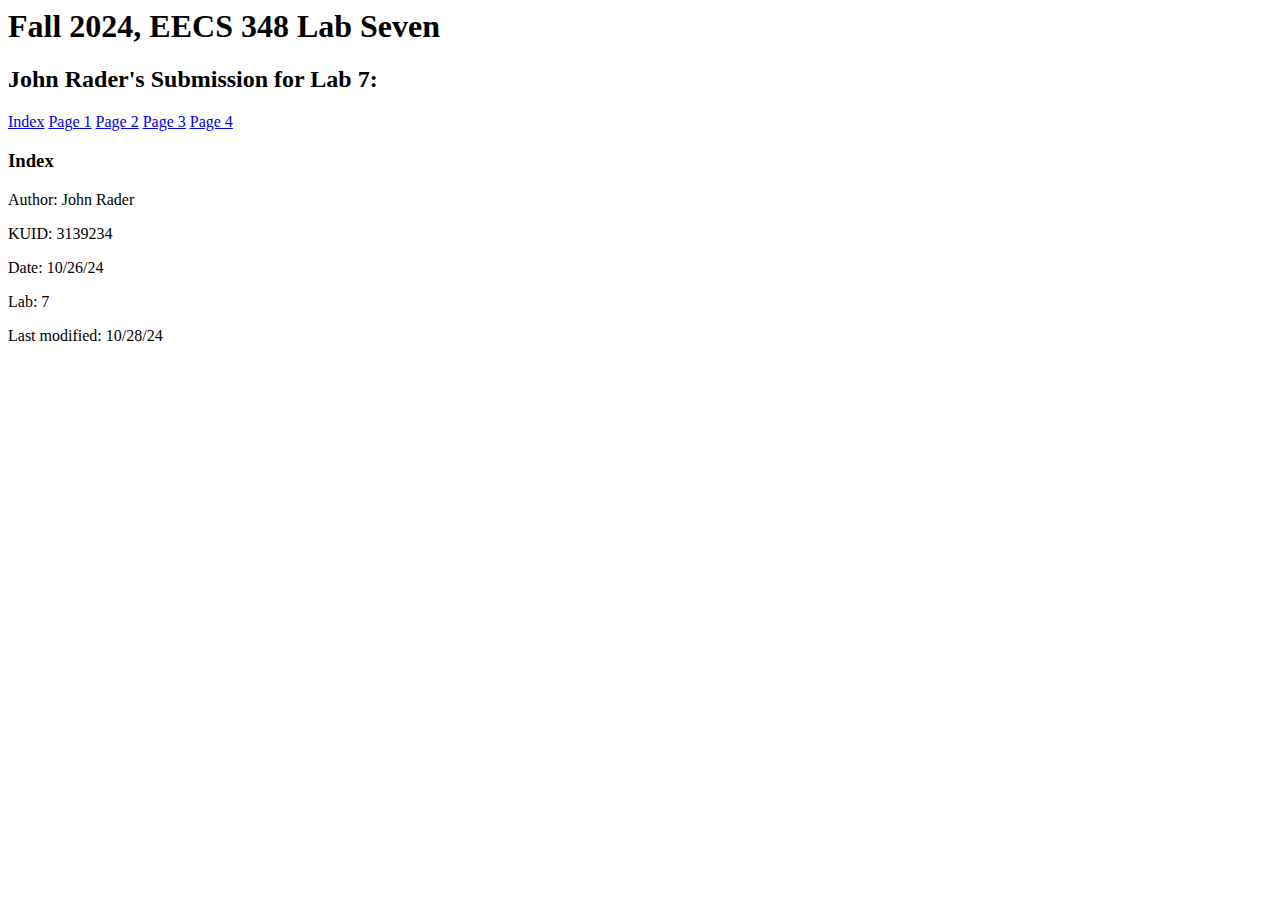
<file: index.html>
<html>

<head>
    <h1>Fall 2024, EECS 348 Lab Seven</h1>
    <h2>John Rader's Submission for Lab 7:</h2>
    <a href="index.html">Index</a>
    <a href="p1.html">Page 1</a>
    <a href="p2.html">Page 2</a>
    <a href="p3.html">Page 3</a>
    <a href="p4.html">Page 4</a>
</head>

<body>
    <h3>Index</h3>
    <p>Author: John Rader</p>
    <p>KUID: 3139234</p>
    <p>Date: 10/26/24</p>
    <p>Lab: 7</p>
    <p>Last modified: 10/28/24</p>
</body>

</html>
</file>
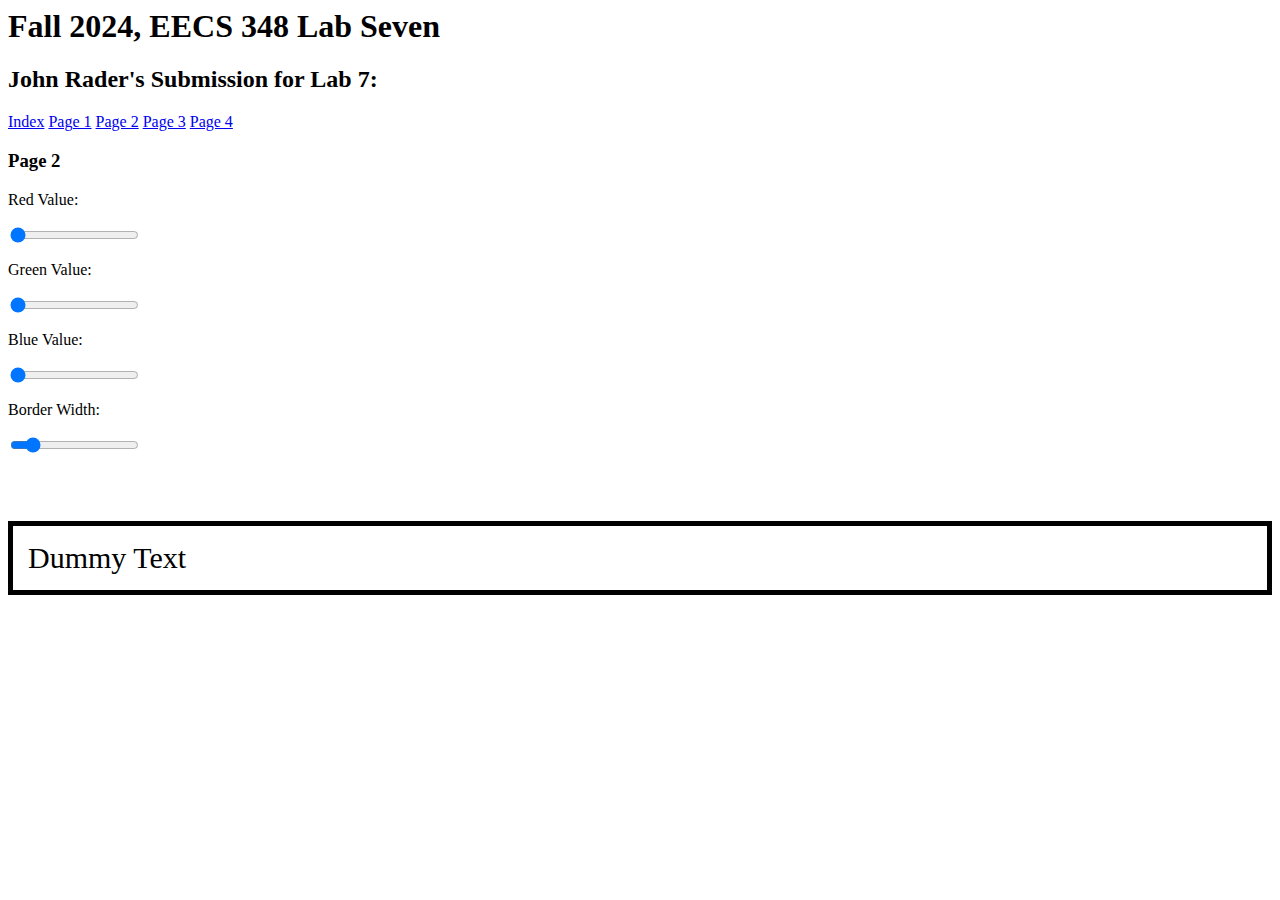
<file: p2.html>
<html>

<head>
    <link rel="stylesheet" href="p2.css">
    <h1>Fall 2024, EECS 348 Lab Seven</h1>
    <h2>John Rader's Submission for Lab 7:</h2>
    <a href="index.html">Index</a>
    <a href="p1.html">Page 1</a>
    <a href="p2.html">Page 2</a>
    <a href="p3.html">Page 3</a>
    <a href="p4.html">Page 4</a>
</head>

<body>
    <h3>Page 2</h3>

    <p>Red Value: </p>
    <div class="slidecontainer">
        <input type="range" min="0" max="255" value="0" class="slider" id="red_slider">
    </div>
    <p>Green Value: </p>
    <div class="slidecontainer">
        <input type="range" min="0" max="255" value="0" class="slider" id="green_slider">
    </div>
    <p>Blue Value: </p>
    <div class="slidecontainer">
        <input type="range" min="0" max="255" value="0" class="slider" id="blue_slider">
    </div>
    <p>Border Width: </p>
    <div class="slidecontainer">
        <input type="range" min="4" max="50" value="10" class="slider" id="border_slider">
    </div>

    <br> <br>
    <p id="editable_text">Dummy Text</p>
</body>

<script src="p2.js"></script>

</html>
</file>
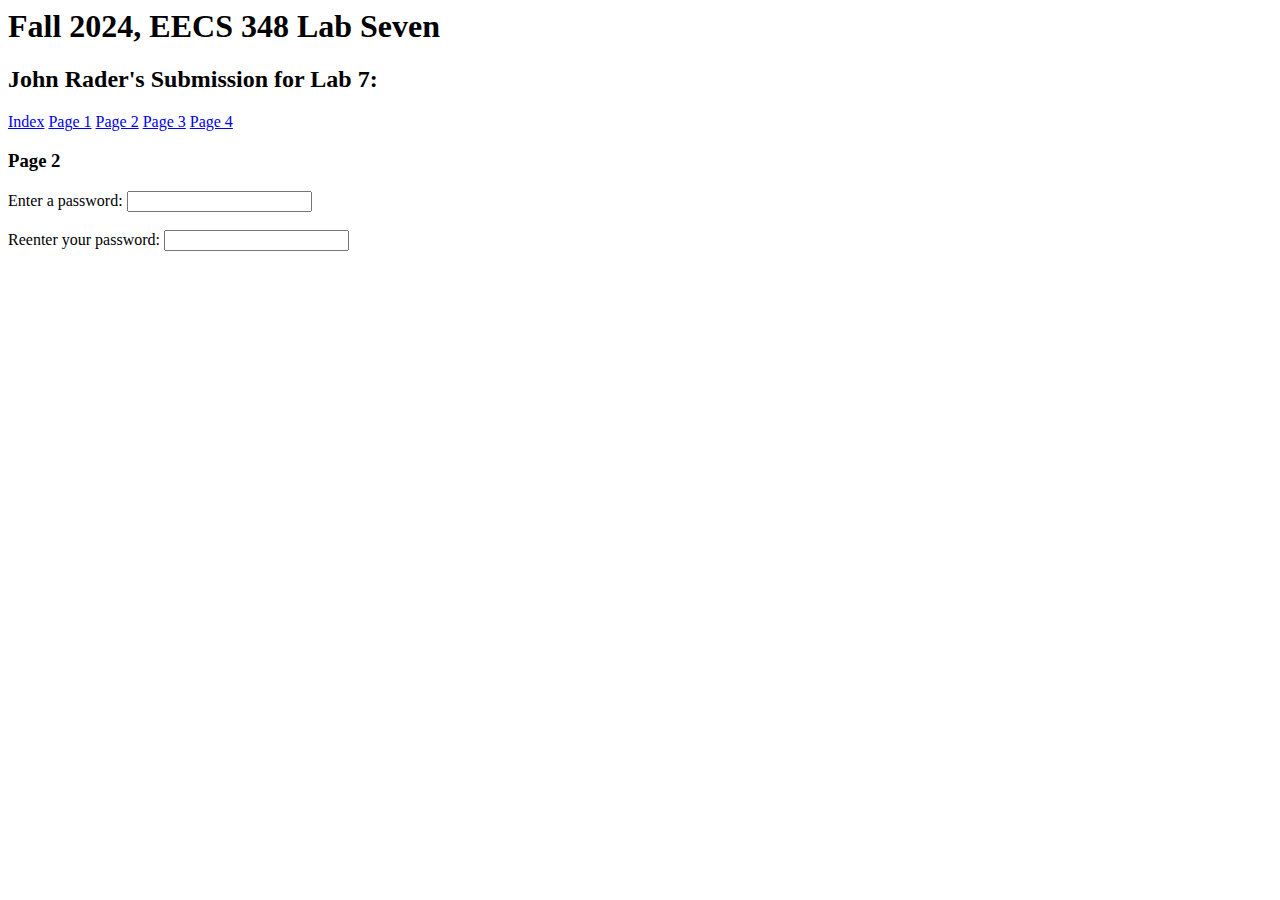
<file: p3.html>
<html>

<head>
    <link rel="stylesheet" href="p2.css">
    <h1>Fall 2024, EECS 348 Lab Seven</h1>
    <h2>John Rader's Submission for Lab 7:</h2>
    <a href="index.html">Index</a>
    <a href="p1.html">Page 1</a>
    <a href="p2.html">Page 2</a>
    <a href="p3.html">Page 3</a>
    <a href="p4.html">Page 4</a>
</head>

<body>
    <h3>Page 2</h3>

    <label for="input_one">Enter a password:</label>
    <input type="text" id="input_one" name="input_one"><br><br>
    <label for="input_two">Reenter your password:</label>
    <input type="text" id="input_two" name="input_two"><br><br>

    <p id="output_message"></p>
</body>

<script src="p3.js"></script>

</html>
</file>
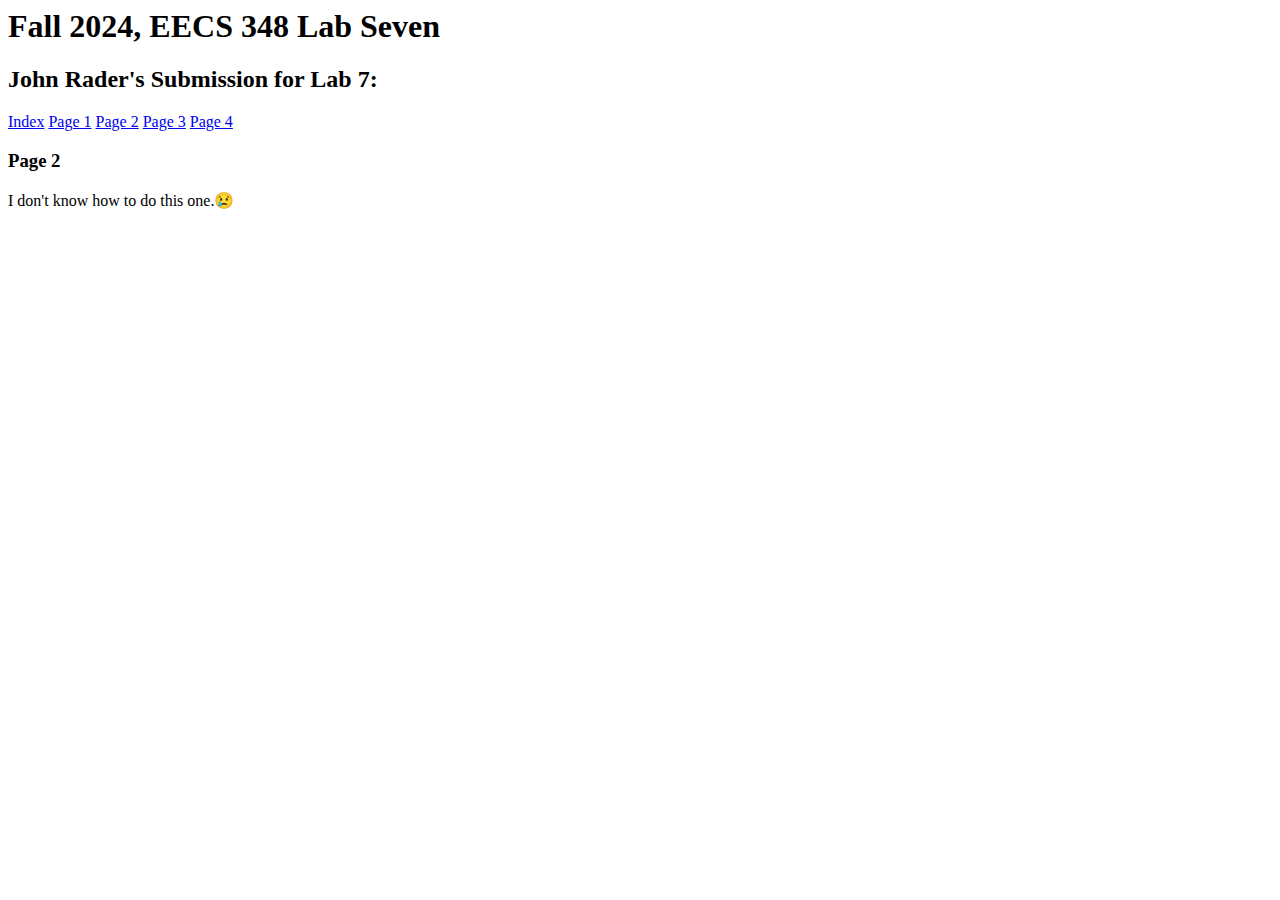
<file: p4.html>
<html>

<head>
    <link rel="stylesheet" href="p2.css">
    <h1>Fall 2024, EECS 348 Lab Seven</h1>
    <h2>John Rader's Submission for Lab 7:</h2>
    <a href="index.html">Index</a>
    <a href="p1.html">Page 1</a>
    <a href="p2.html">Page 2</a>
    <a href="p3.html">Page 3</a>
    <a href="p4.html">Page 4</a>
</head>

<body>
    <h3>Page 2</h3>

    <p>I don't know how to do this one.😢</p>
</body>

</html>
</file>
<file: p2.css>
#editable_text{
    border-width: 5px;
    border-style: solid;
    padding: 15px;
    font-size: 30px;
    color: rgb(0,0,0);
}
</file>
